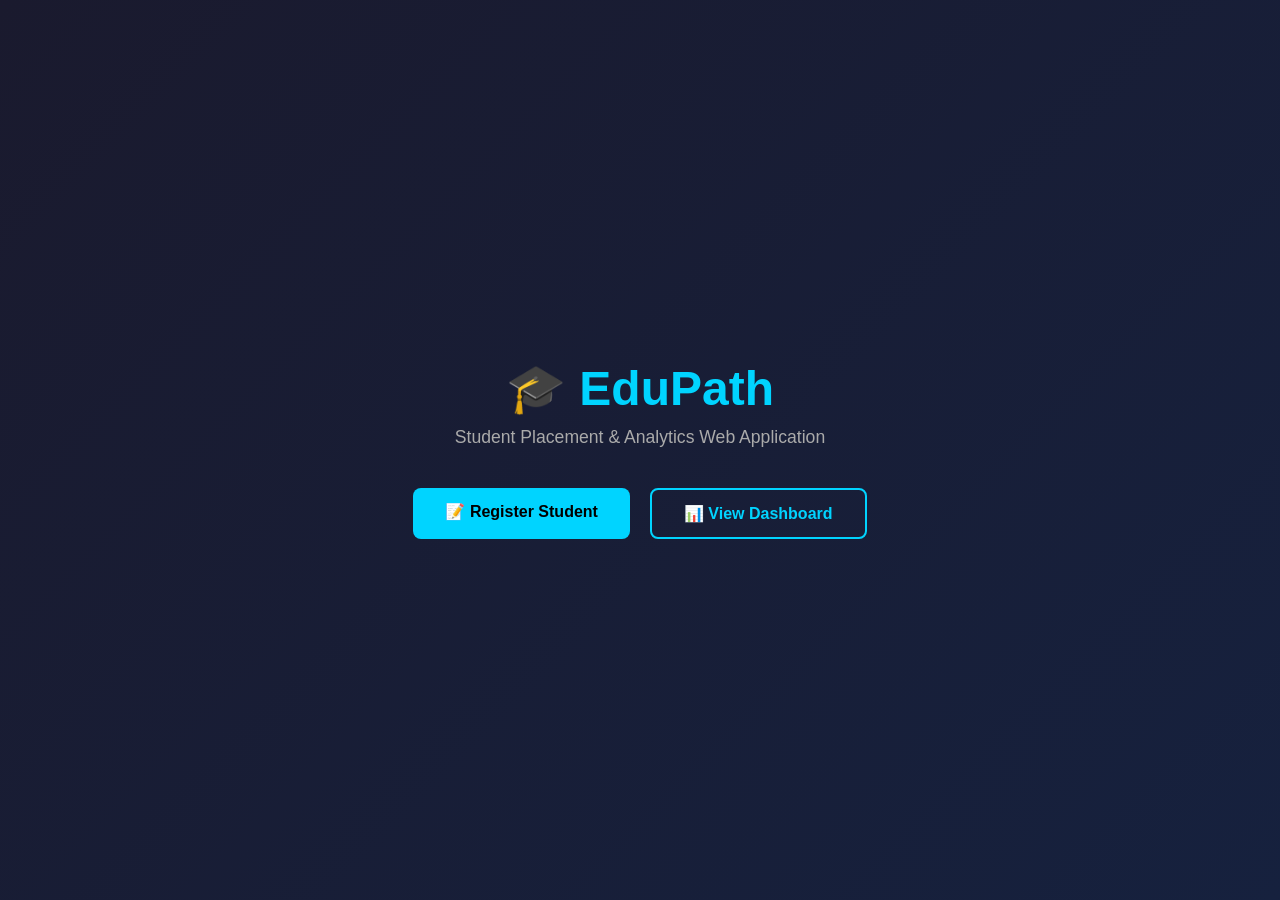
<file: templates/index.html>
<!DOCTYPE html>
<html lang="en">
<head>
  <meta charset="UTF-8" />
  <title>EduPath - Home</title>
  <style>
    * { box-sizing: border-box; margin: 0; padding: 0; }
    body {
      font-family: 'Segoe UI', sans-serif;
      background: linear-gradient(135deg, #1a1a2e, #16213e);
      color: #eee;
      min-height: 100vh;
      display: flex;
      flex-direction: column;
      align-items: center;
      justify-content: center;
      text-align: center;
      padding: 20px;
    }
    h1 { font-size: 3rem; color: #00d4ff; margin-bottom: 10px; }
    p  { font-size: 1.1rem; color: #aaa; margin-bottom: 40px; }
    .btn-group { display: flex; gap: 20px; flex-wrap: wrap; justify-content: center; }
    .btn {
      padding: 14px 32px;
      border-radius: 8px;
      text-decoration: none;
      font-size: 1rem;
      font-weight: bold;
      transition: transform 0.2s, box-shadow 0.2s;
    }
    .btn:hover { transform: translateY(-3px); box-shadow: 0 8px 20px rgba(0,212,255,0.3); }
    .btn-primary { background: #00d4ff; color: #000; }
    .btn-secondary { background: transparent; border: 2px solid #00d4ff; color: #00d4ff; }
  </style>
</head>
<body>
  <h1>🎓 EduPath</h1>
  <p>Student Placement & Analytics Web Application</p>
  <div class="btn-group">
    <a href="/register" class="btn btn-primary">📝 Register Student</a>
    <a href="/dashboard" class="btn btn-secondary">📊 View Dashboard</a>
  </div>
</body>
</html>
</file>
